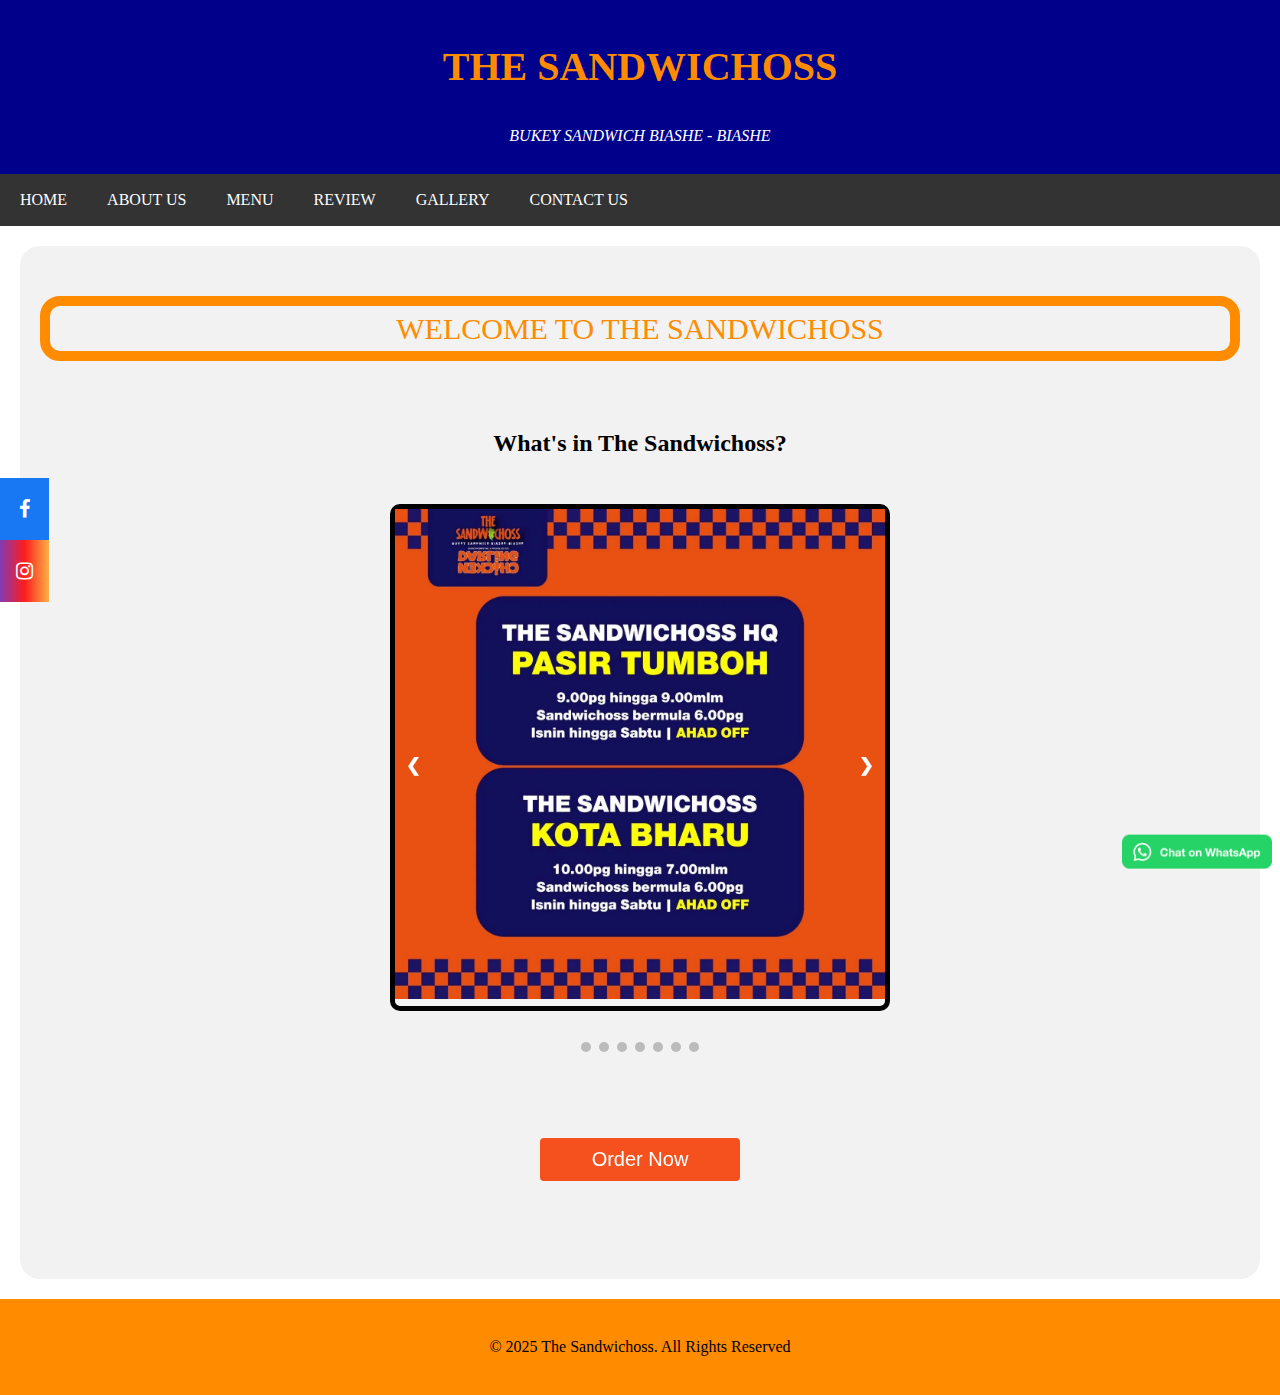
<file: index.html>
<!DOCTYPE html>
<html>
<head>
  <meta charset="utf-8">
  <meta name="viewport" content="width=device-width, initial-scale=1">
  <title>The Sandwichoss</title>

  <link rel="stylesheet" type="text/css" href="css/style.css">
  <link rel="icon" type="image/x-icon" href="image/logo.ico">
  <link rel="stylesheet" href="https://cdnjs.cloudflare.com/ajax/libs/font-awesome/4.7.0/css/font-awesome.min.css">

</head>
<body>


  <div class="header">
    <h1 style="color: darkorange;">THE SANDWICHOSS</h1>
    <p style="color: white;"><i>BUKEY SANDWICH BIASHE - BIASHE</i></p>
  </div>

  <div class="navbar">
    <a href="index.html">HOME</a>
    <a href="about.html">ABOUT US</a>
    <a href="menu.html">MENU</a>
    <a href="review.html">REVIEW</a>
    <a href="gallery.html">GALLERY</a>
    <a href="contact.html">CONTACT US</a>
  </div>

<div class="icon-bar">
  <a href="https://www.facebook.com/share/18Aj4MvW4B/?mibextid=wwXIfr" target="_blank" class="facebook"><i class="fa fa-facebook"></i></a> 
  <a href="https://www.instagram.com/thesandwichoss?igsh=N2EyZXVmN2Qxemh0" target="_blank" class="instagram"><i class="fa fa-instagram"></i></a> 
</div>

<div class="chat">
<a href="https://wa.me/60107121653" target="_blank"><img src="image/whatsapp.png" style="width: 150px"></a>
</div>
  
<div class="container">

  <p class="blink" style="text-align: center; font-size: 30px; border: 10px solid; border-radius: 20px">WELCOME TO THE SANDWICHOSS</p><br>

  <h2 style="text-align: center;">What's in The Sandwichoss?</h2> <br>

  <div class="slideshow-container">

  <div class="mySlides fade">
    <img src="image/branch.jpg" style="width:100%">
  </div>

  <div class="mySlides fade">
    <img src="image/sandwich.jpg" style="width:100%">
  </div>

  <div class="mySlides fade">
    <img src="image/sandwich 2.jpg" style="width:100%">
  </div>

  <div class="mySlides fade">
    <img src="image/sandwich 3.jpg" style="width:100%">
  </div>

  <div class="mySlides fade">
    <img src="image/sandwich 4.jpg" style="width:100%">
  </div>

  <div class="mySlides fade">
    <img src="image/sandwich 5.jpg" style="width:100%">
  </div>

  <div class="mySlides fade">
    <img src="image/sandwich 6.jpg" style="width:100%">
  </div>

  <a class="prev" onclick="plusSlides(-1)">&#10094;</a>
  <a class="next" onclick="plusSlides(1)">&#10095;</a>
</div>
<br>

<div style="text-align:center">
  <span class="dot" onclick="currentSlide(1)"></span>
  <span class="dot" onclick="currentSlide(2)"></span>
  <span class="dot" onclick="currentSlide(3)"></span>
  <span class="dot" onclick="currentSlide(4)"></span>
  <span class="dot" onclick="currentSlide(5)"></span>
  <span class="dot" onclick="currentSlide(6)"></span>
  <span class="dot" onclick="currentSlide(7)"></span>
</div>

<script>
  let slideIndex = 0;
showSlides();

function plusSlides(n) {
  showSlides(slideIndex += n);
}

function currentSlide(n) {
  showSlides(slideIndex = n);
}

function showSlides() {
  let i;
  let slides = document.getElementsByClassName("mySlides");
  for (i = 0; i < slides.length; i++) {
    slides[i].style.display = "none";
  }
  slideIndex++;
  if (slideIndex > slides.length) {slideIndex = 1}
  slides[slideIndex-1].style.display = "block";
  setTimeout(showSlides, 3000);
}
</script>

<div class="center">
<a href="menu.html"><button class="button"><span>Order Now </span></button></a>
</div>

</div>

  <div class="footer">
    <p>&copy 2025 The Sandwichoss. All Rights Reserved</p>
  </div>

</body>
</html>
</file>
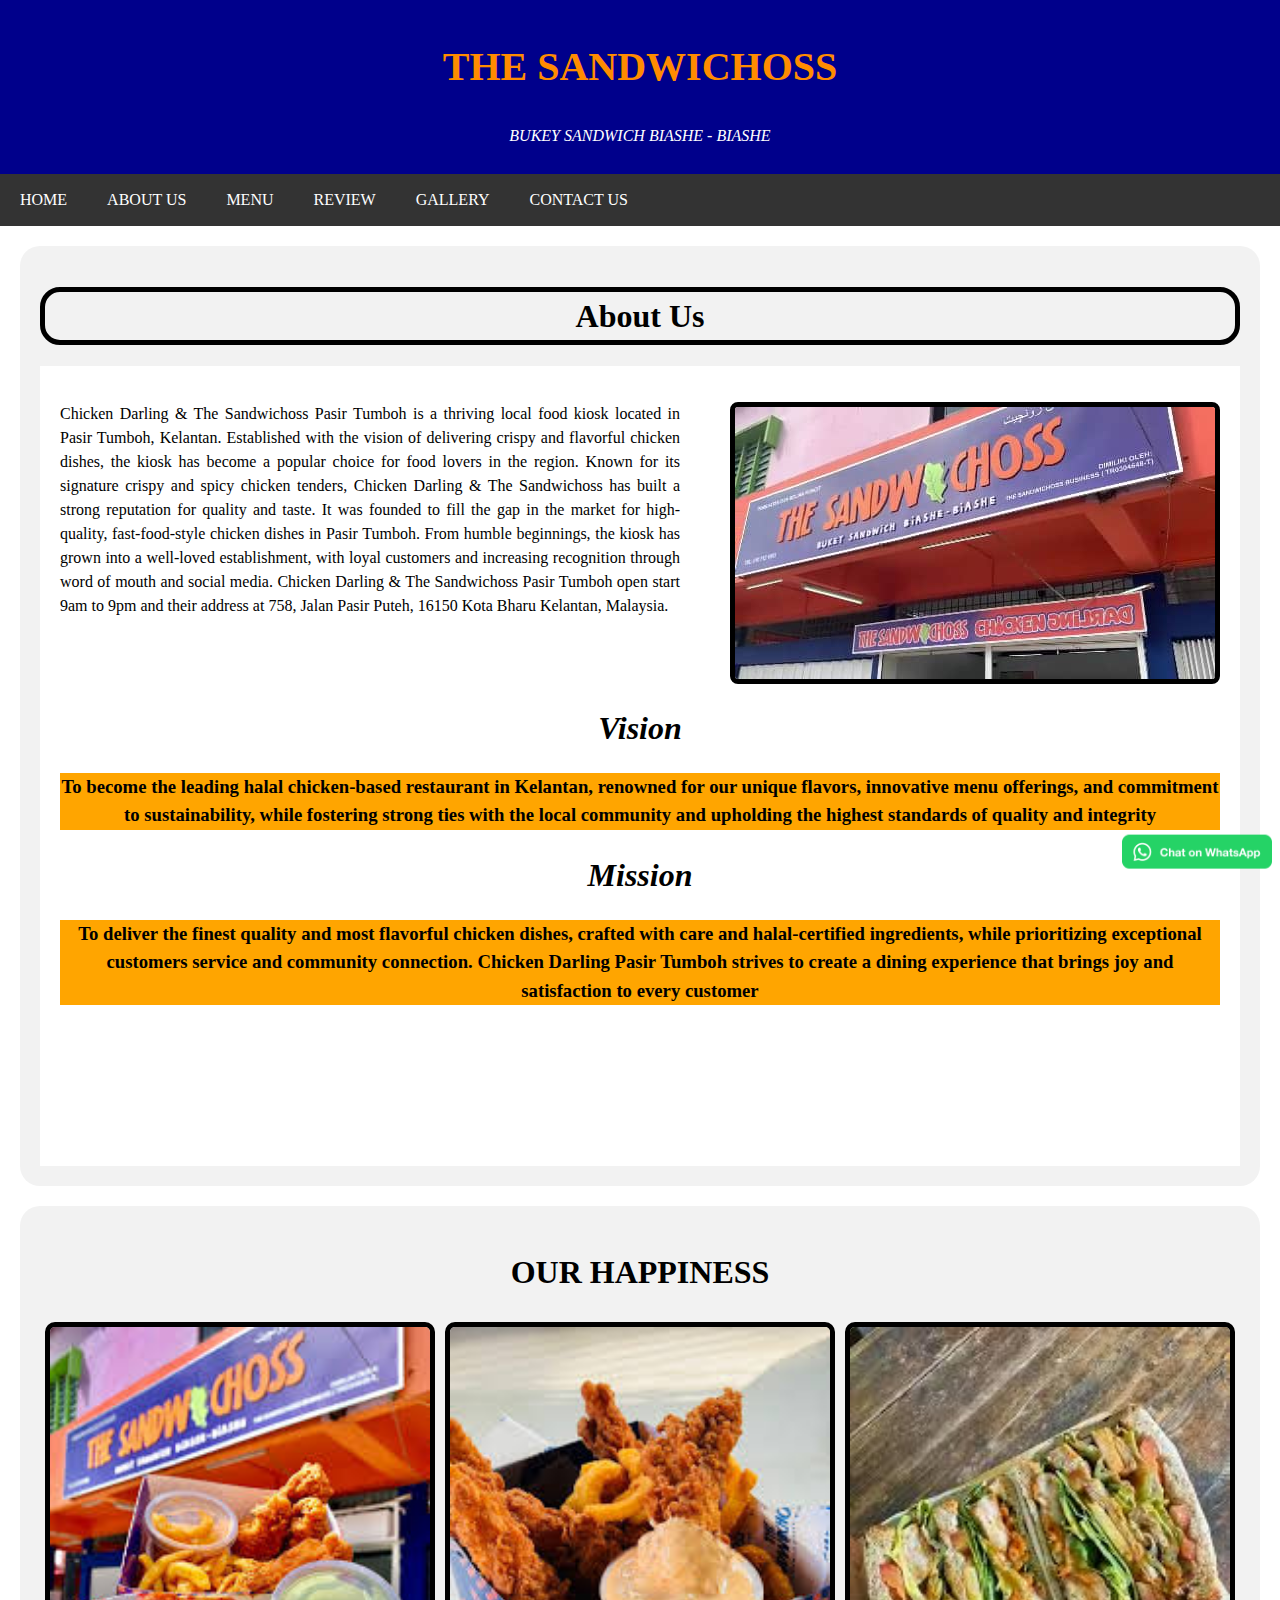
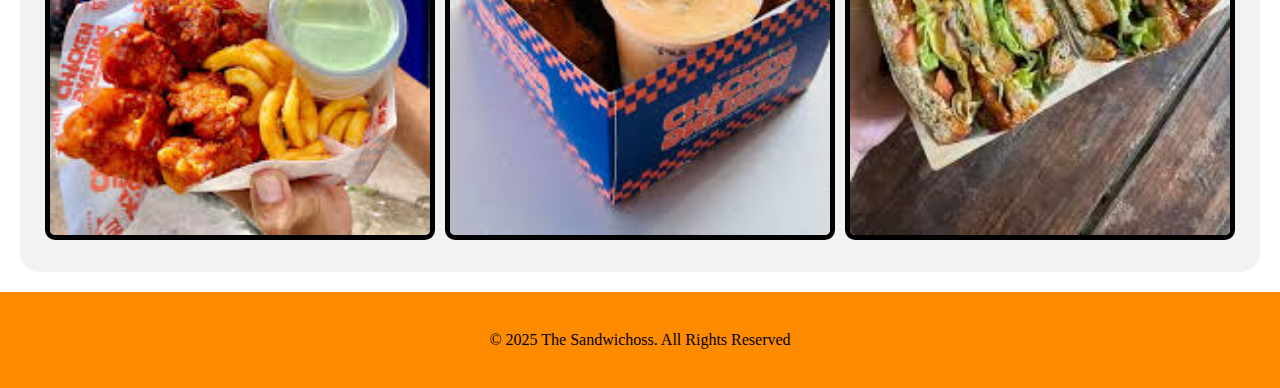
<file: about.html>
<!DOCTYPE html>
<html>
<head>
  <meta charset="utf-8">
  <meta name="viewport" content="width=device-width, initial-scale=1">
  <title>The Sandwichoss</title>

  <link rel="stylesheet" type="text/css" href="css/style.css">
  <link rel="icon" type="image/x-icon" href="image/logo.ico">

</head>
<body>


  <div class="header">
    <h1 style="color: darkorange;">THE SANDWICHOSS</h1>
    <p style="color: white;"><i>BUKEY SANDWICH BIASHE - BIASHE</i></p>
  </div>

  <div class="navbar">
    <a href="index.html">HOME</a>
    <a href="about.html">ABOUT US</a>
    <a href="menu.html">MENU</a>
    <a href="review.html">REVIEW</a>
    <a href="gallery.html">GALLERY</a>
    <a href="contact.html">CONTACT US</a>
  </div>

  <div class="chat">
<a href="https://wa.me/60107121653" target="_blank"><img src="image/whatsapp.png" style="width: 150px"></a>
</div>

<div class="container">
<h1 style="text-align: center; border: 5px solid; border-radius: 20px">About Us</h1>

<div id="myDIV">
<p style="text-align: justify;">
<img src="image/front.jpg" alt="front" style="margin-left: 50px; border: 5px solid; border-radius: 8px; float: right;">Chicken Darling & The Sandwichoss Pasir Tumboh is a thriving local food kiosk located in Pasir Tumboh, Kelantan. Established with the vision of delivering crispy and flavorful chicken dishes, the kiosk has become a popular choice for food lovers in the region. Known for its signature crispy and spicy chicken tenders, Chicken Darling & The Sandwichoss has built a strong reputation for quality and taste. It was founded to fill the gap in the market for high-quality, fast-food-style chicken dishes in Pasir Tumboh. From humble beginnings, the kiosk has grown into a well-loved establishment, with loyal customers and increasing recognition through word of mouth and social media. Chicken Darling & The Sandwichoss Pasir Tumboh open start 9am to 9pm and their address at 758, Jalan Pasir Puteh, 16150 Kota Bharu Kelantan, Malaysia.
</p><br><br>

<h1 style="text-align: center;"><i>Vision</i></h1>

<h3 style="text-align: center; background-color: orange;">To become the leading halal chicken-based restaurant in Kelantan, renowned for our unique flavors, innovative menu offerings, and commitment to sustainability, while fostering strong ties with the local community and upholding the highest standards of quality and integrity</h3>

<h1 style="text-align: center;"><i>Mission</i></h1>

<h3 style="text-align: center; background-color: orange;">To deliver the finest quality and most flavorful chicken dishes, crafted with care and halal-certified ingredients, while prioritizing exceptional customers service and community connection. Chicken Darling Pasir Tumboh strives to create a dining experience that brings joy and satisfaction to every customer</h3>

</div>

</div>

<div class="container">
<h1 style="text-align: center;">OUR HAPPINESS</h1>

<div class="baris">
  <div class="lajur">
    <img src="image/2.jpeg" style="width:100%; border-radius: 10px; border: 5px solid;">
  </div>
  <div class="lajur">
    <img src="image/3.jpeg" style="width:100%; border-radius: 10px; border: 5px solid;">
  </div>
  <div class="lajur">
    <img src="image/4.jpeg" style="width:100%; border-radius: 10px; border: 5px solid;">
  </div>
</div>


</div>

  <div class="footer">
    <p>&copy 2025 The Sandwichoss. All Rights Reserved</p>
  </div>

</body>
</html>
</file>
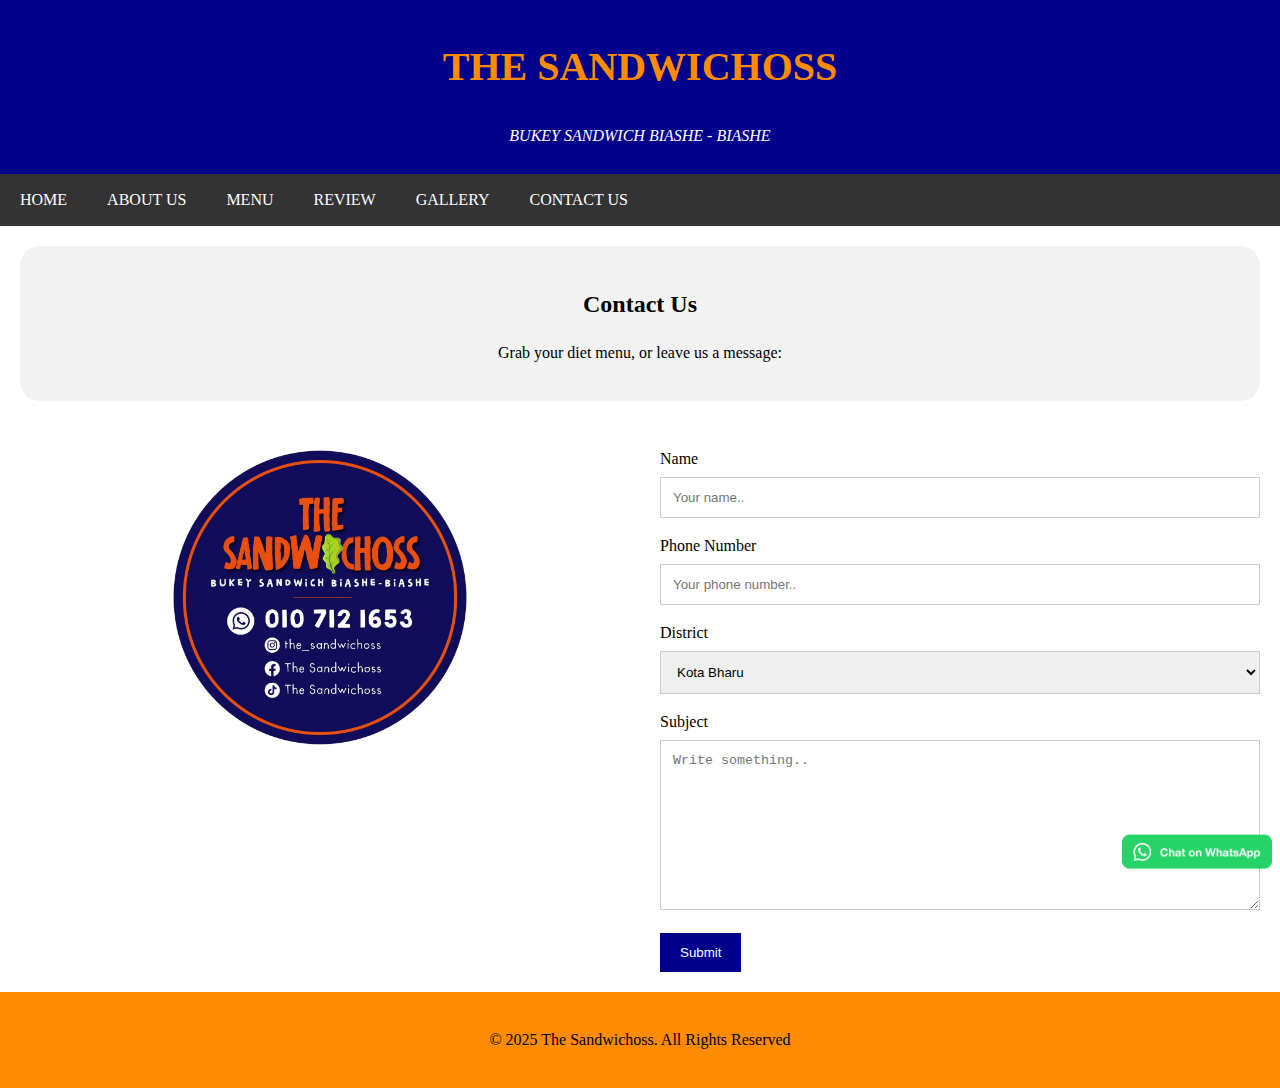
<file: contact.html>
<!DOCTYPE html>
<html>
<head>
  <meta charset="utf-8">
  <meta name="viewport" content="width=device-width, initial-scale=1">
  <title>The Sandwichoss</title>

  <link rel="stylesheet" type="text/css" href="css/style.css">
  <link rel="icon" type="image/x-icon" href="image/logo.ico">

</head>
<body>


  <div class="header">
    <h1 style="color: darkorange;">THE SANDWICHOSS</h1>
    <p style="color: white;"><i>BUKEY SANDWICH BIASHE - BIASHE</i></p>
  </div>

  <div class="navbar">
    <a href="index.html">HOME</a>
    <a href="about.html">ABOUT US</a>
    <a href="menu.html">MENU</a>
    <a href="review.html">REVIEW</a>
    <a href="gallery.html">GALLERY</a>
    <a href="contact.html">CONTACT US</a>
  </div>

  <div class="chat">
<a href="https://wa.me/60107121653" target="_blank"><img src="image/whatsapp.png" style="width: 150px"></a>
</div>

  <div class="container" style="text-align: center;">
    <h2>Contact Us</h2>
    <p>Grab your diet menu, or leave us a message:</p>
  </div>
  <div class="row">
    <div class="column">
      <img src="image/cu.png" style="width:50%" class="logo-center">
    </div>
    <div class="column">
      <form action="form_action.html" target="_blank">
        <label for="name">Name</label>
        <input type="text" id="name" name="name" placeholder="Your name..">
        <label for="name">Phone Number</label>
        <input type="text" id="name" name="name" placeholder="Your phone number..">
        <label for="district">District</label>
        <select id="district" name="district">
          <option value="kb">Kota Bharu</option>
          <option value="pm">Pasir Mas</option>
          <option value="tumpat">Tumpat</option>
          <option value="bachok">Bachok</option>
          <option value="tm">Tanah Merah</option>
          <option value="pp">Pasir Puteh</option>
          <option value="kk">Kuala Krai</option>
          <option value="machang">Machang</option>
          <option value="gm">Gua Musang</option>
          <option value="jeli">Jeli</option>
          <option value="lojing">Lojing</option>
        </select>
        <label for="subject">Subject</label>
        <textarea id="subject" name="subject" placeholder="Write something.." style="height:170px"></textarea>
        <input type="submit" value="Submit">
      </form>
    </div>
  </div>

  <div class="footer">
    <p>&copy 2025 The Sandwichoss. All Rights Reserved</p>
  </div>

</body>
</html>
</file>
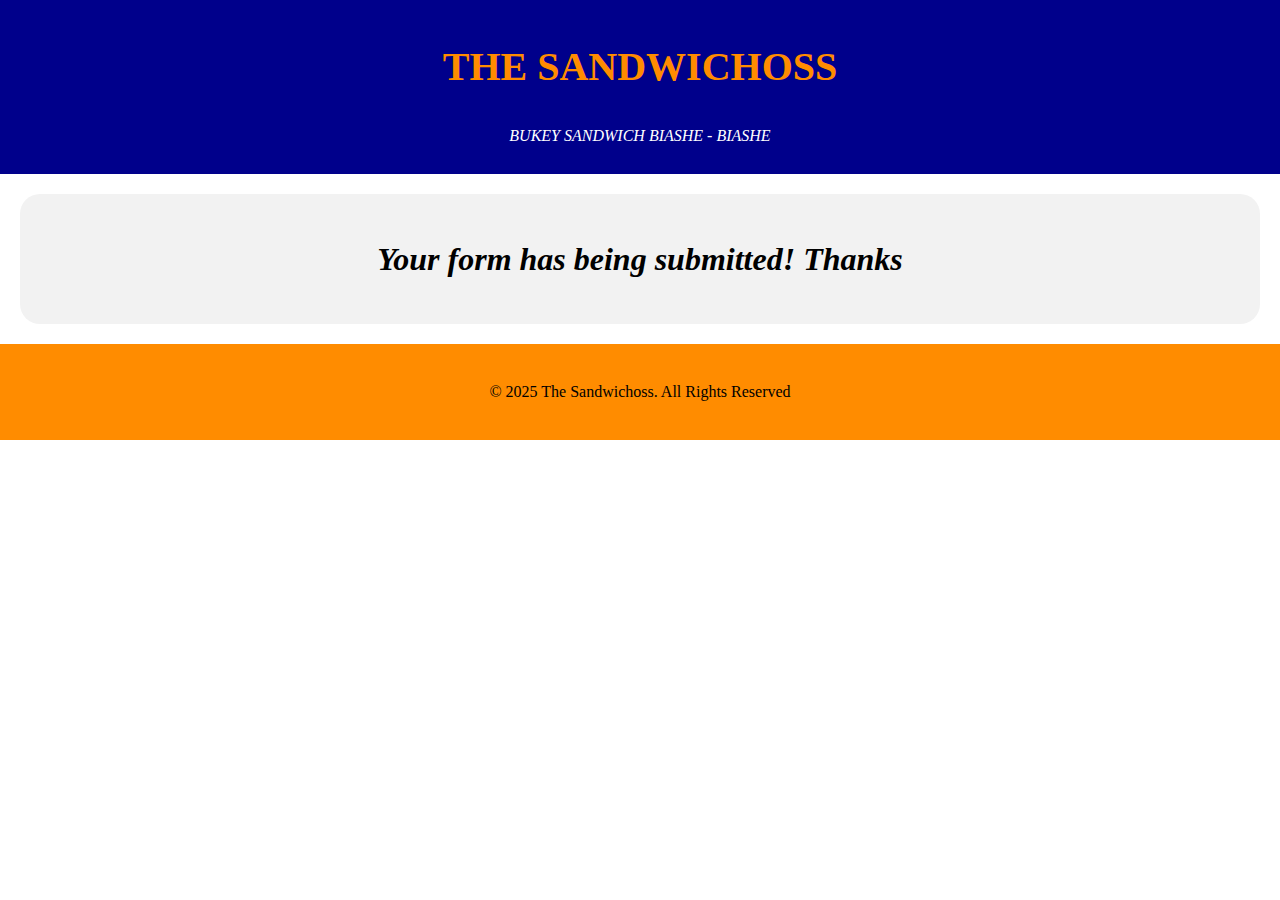
<file: form_action.html>
<!DOCTYPE html>
<html>
<head>
  <meta charset="utf-8">
  <meta name="viewport" content="width=device-width, initial-scale=1">
  <title>Form Submitted! | The Sandwichoss</title>

  <link rel="stylesheet" type="text/css" href="css/style.css">
  <link rel="icon" type="image/x-icon" href="image/logo.ico">

</head>
<body>


  <div class="header">
    <h1 style="color: darkorange;">THE SANDWICHOSS</h1>
    <p style="color: white;"><i>BUKEY SANDWICH BIASHE - BIASHE</i></p>
  </div>

  <div class="container">
<h1 style="text-align: center;"><i>Your form has being submitted! Thanks</i></h1>
</div>

<div class="footer">
    <p>&copy 2025 The Sandwichoss. All Rights Reserved</p>
  </div>

</body>
</html>
</file>
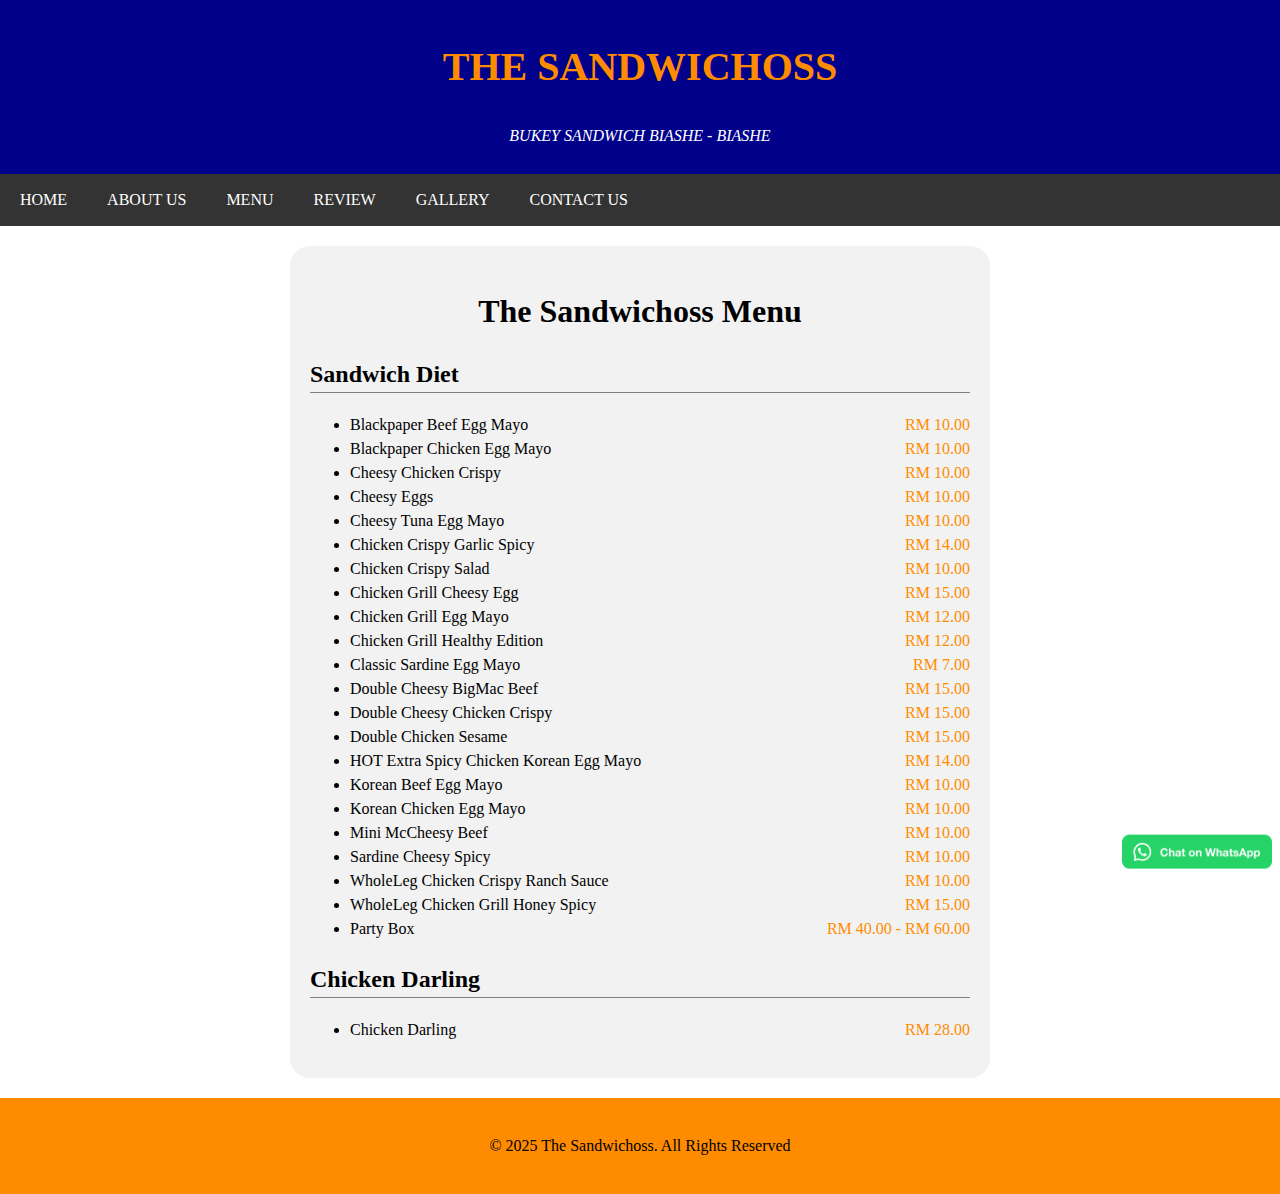
<file: menu.html>
<!DOCTYPE html>
<html>
<head>
  <meta charset="utf-8">
  <meta name="viewport" content="width=device-width, initial-scale=1">
  <title>The Sandwichoss</title>

  <link rel="stylesheet" type="text/css" href="css/style.css">
  <link rel="icon" type="image/x-icon" href="image/logo.ico">

</head>
<body>


  <div class="header">
    <h1 style="color: darkorange;">THE SANDWICHOSS</h1>
    <p style="color: white;"><i>BUKEY SANDWICH BIASHE - BIASHE</i></p>
  </div>

  <div class="navbar">
    <a href="index.html">HOME</a>
    <a href="about.html">ABOUT US</a>
    <a href="menu.html">MENU</a>
    <a href="review.html">REVIEW</a>
    <a href="gallery.html">GALLERY</a>
    <a href="contact.html">CONTACT US</a>
  </div>

  <div class="chat">
<a href="https://wa.me/60107121653" target="_blank"><img src="image/whatsapp.png" style="width: 150px"></a>
</div>

<div class="container" style="max-width: 700px; margin: 20px auto;">
<h1 style="text-align: center;">The Sandwichoss Menu</h1>
<h2 style="border-bottom: 1px solid gray;">Sandwich Diet</h2>
<ul>
  <li>Blackpaper Beef Egg Mayo<span class="price">RM 10.00</span></li>
  <li>Blackpaper Chicken Egg Mayo<span class="price">RM 10.00</span></li>
  <li>Cheesy Chicken Crispy<span class="price">RM 10.00</span></li>
  <li>Cheesy Eggs<span class="price">RM 10.00</span></li>
  <li>Cheesy Tuna Egg Mayo<span class="price">RM 10.00</span></li>
  <li>Chicken Crispy Garlic Spicy<span class="price">RM 14.00</span></li>
  <li>Chicken Crispy Salad<span class="price">RM 10.00</span></li>
  <li>Chicken Grill Cheesy Egg<span class="price">RM 15.00</span></li>
  <li>Chicken Grill Egg Mayo<span class="price">RM 12.00</span></li>
  <li>Chicken Grill Healthy Edition<span class="price">RM 12.00</span></li>
  <li>Classic Sardine Egg Mayo<span class="price">RM 7.00</span></li>
  <li>Double Cheesy BigMac Beef<span class="price">RM 15.00</span></li>
  <li>Double Cheesy Chicken Crispy<span class="price">RM 15.00</span></li>
  <li>Double Chicken Sesame<span class="price">RM 15.00</span></li>
  <li>HOT Extra Spicy Chicken Korean Egg Mayo<span class="price">RM 14.00</span></li>
  <li>Korean Beef Egg Mayo<span class="price">RM 10.00</span></li>
  <li>Korean Chicken Egg Mayo<span class="price">RM 10.00</span></li>
  <li>Mini McCheesy Beef<span class="price">RM 10.00</span></li>
  <li>Sardine Cheesy Spicy<span class="price">RM 10.00</span></li>
  <li>WholeLeg Chicken Crispy Ranch Sauce<span class="price">RM 10.00</span></li>
  <li>WholeLeg Chicken Grill Honey Spicy<span class="price">RM 15.00</span></li>
  <li>Party Box<span class="price">RM 40.00 - RM 60.00</span></li>
</ul>
<h2 style="border-bottom: 1px solid gray;">Chicken Darling</h2>
<ul>
  <li>Chicken Darling<span class="price">RM 28.00</span></li>
</ul>

</div>

  <div class="footer">
    <p>&copy 2025 The Sandwichoss. All Rights Reserved</p>
  </div>

</body>
</html>
</file>
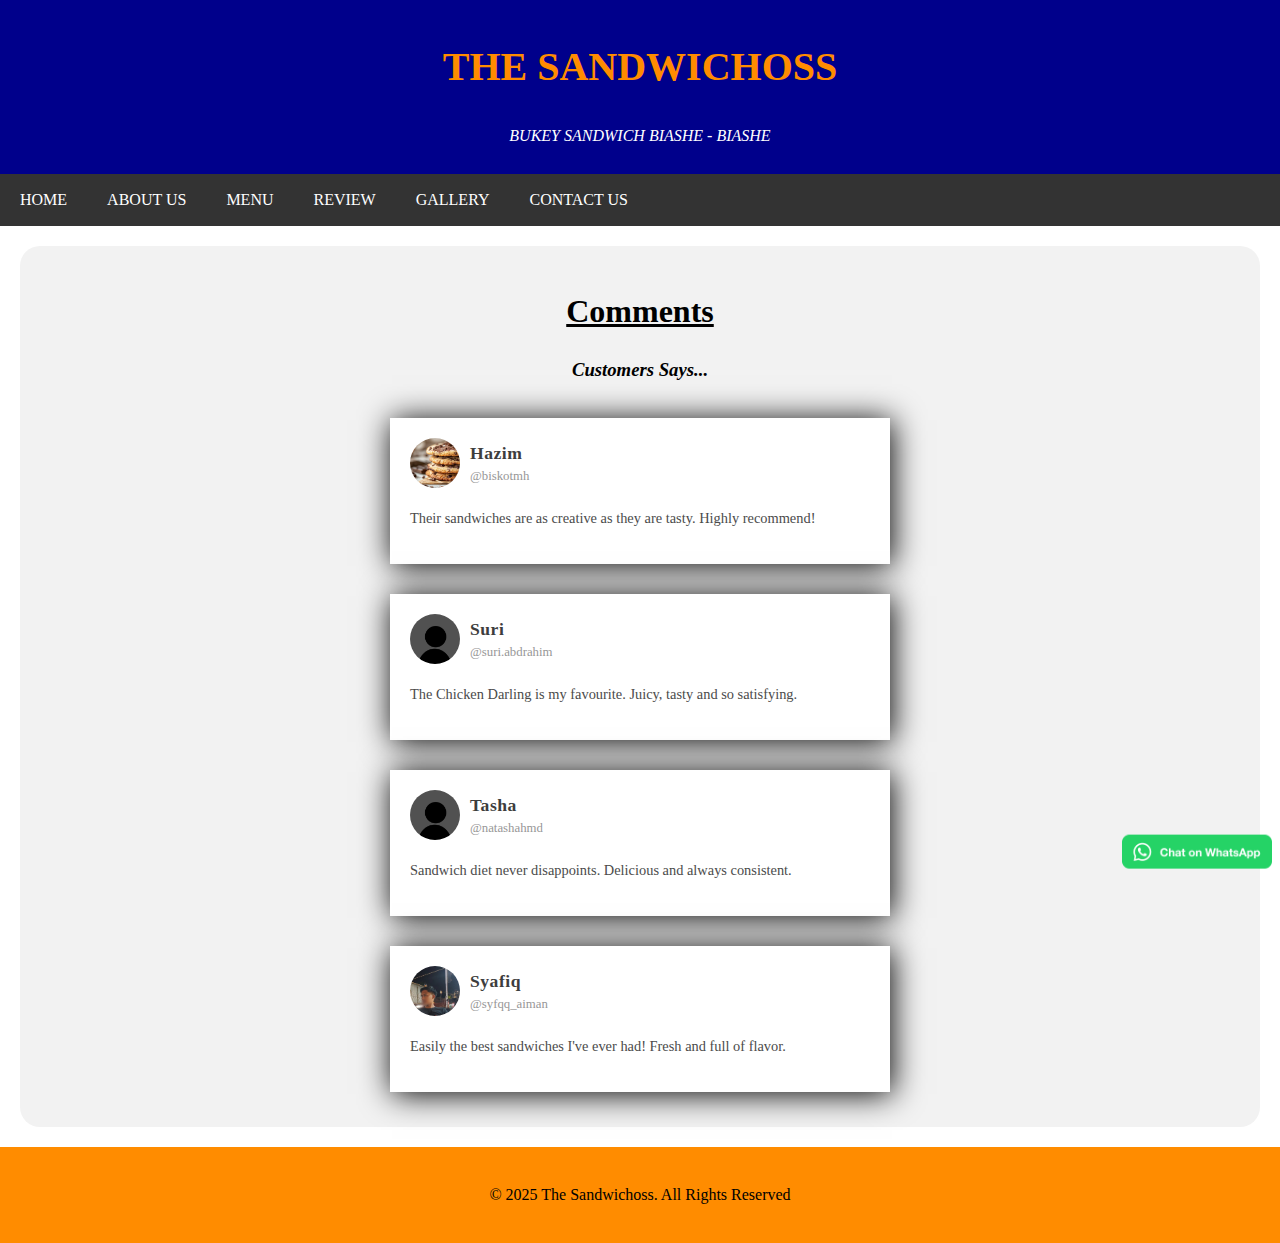
<file: review.html>
<!DOCTYPE html>
<html>
<head>
  <meta charset="utf-8">
  <meta name="viewport" content="width=device-width, initial-scale=1">
  <title>The Sandwichoss</title>

  <link rel="stylesheet" type="text/css" href="css/style.css">
  <link rel="icon" type="image/x-icon" href="image/logo.ico">

</head>
<body>


  <div class="header">
    <h1 style="color: darkorange;">THE SANDWICHOSS</h1>
    <p style="color: white;"><i>BUKEY SANDWICH BIASHE - BIASHE</i></p>
  </div>

  <div class="navbar">
    <a href="index.html">HOME</a>
    <a href="about.html">ABOUT US</a>
    <a href="menu.html">MENU</a>
    <a href="review.html">REVIEW</a>
    <a href="gallery.html">GALLERY</a>
    <a href="contact.html">CONTACT US</a>
  </div>

  <div class="chat">
<a href="https://wa.me/60107121653" target="_blank"><img src="image/whatsapp.png" style="width: 150px"></a>
</div>

<div class="container">
  <h1 style="text-align: center;"><u>Comments</u></h1>
  <h3 style="text-align: center;"><i>Customers Says...</i></h3>
<div class="testimonial-box-container">
  <div class="testimonial-box">
    <div class="box-top">
      <div class="profile">
        <div class="profile-img">
          <img src="image/cookies.jpg">
        </div>
        <div class="name-user">
          <strong>Hazim</strong>
          <span>@biskotmh</span>
        </div>
      </div>
    </div>
    <div class="client-comment">
      <p>Their sandwiches are as creative as they are tasty. Highly recommend!</p>
    </div>
  </div>
</div>

<div class="testimonial-box-container">
  <div class="testimonial-box">
    <div class="box-top">
      <div class="profile">
        <div class="profile-img">
          <img src="image/no_profile.jpg">
        </div>
        <div class="name-user">
          <strong>Suri</strong>
          <span>@suri.abdrahim</span>
        </div>
      </div>
    </div>
    <div class="client-comment">
      <p>The Chicken Darling is my favourite. Juicy, tasty and so satisfying.</p>
    </div>
  </div>
</div>

<div class="testimonial-box-container">
  <div class="testimonial-box">
    <div class="box-top">
      <div class="profile">
        <div class="profile-img">
          <img src="image/no_profile.jpg">
        </div>
        <div class="name-user">
          <strong>Tasha</strong>
          <span>@natashahmd</span>
        </div>
      </div>
    </div>
    <div class="client-comment">
      <p>Sandwich diet never disappoints. Delicious and always consistent.</p>
    </div>
  </div>
</div>

<div class="testimonial-box-container">
  <div class="testimonial-box">
    <div class="box-top">
      <div class="profile">
        <div class="profile-img">
          <img src="image/syafiq.jpg">
        </div>
        <div class="name-user">
          <strong>Syafiq</strong>
          <span>@syfqq_aiman</span>
        </div>
      </div>
    </div>
    <div class="client-comment">
      <p>Easily the best sandwiches I've ever had! Fresh and full of flavor.</p>
    </div>
  </div>
</div>
</div>

  <div class="footer">
    <p>&copy 2025 The Sandwichoss. All Rights Reserved</p>
  </div>

</body>
</html>
</file>
<file: css/style.css>
body 
{
  font-family: Cooper Black, Comic Sans MS;
  margin: 0;
  line-height: 1.5;
}

.header 
{
  padding: 10px; 
  text-align: center; 
  background: darkblue; 
}

.header h1 
{
  font-size: 40px;
}

.navbar {
  overflow: hidden; 
  background-color: #333;
}

.navbar a 
{
  float: left; 
  display: block; 
  color: white; 
  text-align: center;
  padding: 14px 20px; 
  text-decoration: none;
}

.navbar a.right 
{
  float: right; 
}

.navbar a:hover 
{
  background-color: #ddd; 
  color: black;
}

* {
  box-sizing: border-box;
}

.main 
{
  flex: 70%; 
  background-color: white; 
  padding: 20px; 
}

@media screen and (max-width: 700px) 
{
  .row {
    flex-direction: column;
  }
}

@media screen and (max-width: 400px) 
{
  .navbar a {
    float: none;
    width: 100%;
  }
}

.footer {
  padding: 20px;
  text-align: center; 
  background: darkorange;
  bottom: 0;
}

input[type=text], select, textarea 
{
  width: 100%;
  padding: 12px;
  border: 1px solid #ccc;
  margin-top: 6px;
  margin-bottom: 16px;
  resize: vertical;
}

input[type=submit] 
{
  background-color: darkblue;
  color: white;
  padding: 12px 20px;
  border: none;
  cursor: pointer;
}

input[type=submit]:hover 
{
  background-color: darkorange;
}

.container 
{
  border-radius: 20px;
  background-color: #f2f2f2;
  padding: 20px;
  margin: 20px;
}

.column 
{
  float: left;
  width: 50%;
  margin-top: 6px;
  padding: 20px;
}

.row:after 
{
  content: "";
  display: table;
  clear: both;
}

.logo-center {
  display: block;
  margin-left: auto;
  margin-right: auto;
  width: 50%;
}

.slideshow-container 
{
  max-width: 500px;
  position: relative;
  margin: auto;
}

.mySlides 
{
  display: none;
  border: 5px solid;
  border-radius: 10px;
}

.prev, .next 
{
  cursor: pointer;
  position: absolute;
  top: 50%;
  width: auto;
  margin-top: -22px;
  padding: 16px;
  color: white;
  font-weight: bold;
  font-size: 18px;
  transition: 0.6s ease;
  border-radius: 0 3px 3px 0;
  user-select: none;
}

.next 
{
  right: 0;
  border-radius: 3px 0 0 3px;
}

.prev:hover, .next:hover 
{
  background-color: rgba(0,0,0,0.8);
}

.dot 
{
  cursor: pointer;
  height: 10px;
  width: 10px;
  margin: 0 2px;
  background-color: #bbb;
  border-radius: 50%;
  display: inline-block;
  transition: background-color 0.6s ease;
}

.active, .dot:hover 
{
  background-color: #717171;
}

.fade 
{
  animation-name: fade;
  animation-duration: 1.5s;
}

@keyframes fade 
{
  from {opacity: .4}
  to {opacity: 1}
}

@media only screen and (max-width: 300px) 
{
  .prev, .next, {font-size: 11px}
}

.icon-bar 
{
  position: fixed;
  top: 60%;
  transform: translateY(-50%);
}

.icon-bar a 
{
  display: block;
  text-align: center;
  padding: 16px;
  transition: all 0.3s ease;
  color: white;
  font-size: 20px;
}

.icon-bar a:hover 
{
  background-color: #000;
}

.facebook 
{
  background: #1877F2;
  color: white;
}

.instagram 
{
  background: #833ab4;
  background: linear-gradient(
    to right,
    #833ab4,#fd1d1d,#fcb045
  );
  color: white;
}

.button 
{
  border-radius: 4px;
  background-color: #f4511e;
  border: none;
  color: #FFFFFF;
  text-align: center;
  font-size: 20px;
  padding: 10px;
  width: 200px;
  transition: all 0.5s;
  cursor: pointer;
  margin: 5px;
}

.button span 
{
  cursor: pointer;
  display: inline-block;
  position: relative;
  transition: 0.5s;
}

.button span:after 
{
  content: '\00bb';
  position: absolute;
  opacity: 0;
  top: 0;
  right: -20px;
  transition: 0.5s;
}

.button:hover span 
{
  padding-right: 25px;
}

.button:hover span:after 
{
  opacity: 1;
  right: 0;
}

.center {
  display: flex;
  justify-content: center;
  align-items: center;
  height: 200px;
}

.chat
{
  float: right;
  position: sticky;
  top: 95%;
  transform: translateY(-50%);
  margin: 8px;
}

#myDIV 
{
  height:800px;
  background-color:#FFFFFF;
  padding: 20px;
}

.lajur 
{
  float: left;
  width: 33.33%;
  padding: 5px;
}

.baris::after 
{
  content: "";
  clear: both;
  display: table;
}

.blink 
{
  animation: blinker 1.5s linear infinite;
  color: darkorange;
  font-size: 1.5em;
  margin-bottom: 20px;
}

@keyframes blinker 
{
  50% {
    opacity: 0;
  }
}

.price
{
  float: right;
  color: darkorange;
}

.testimonial-box-container
{
  display: flex;
  justify-content: center;
  align-items: center;
  flex-wrap: wrap;
  width: 100%;
}

.testimonial-box
{
  width: 500px;
  box-shadow: 2px 2px 30px rgba(0, 0, 0, 1.0);
  background-color: white;
  padding: 20px;
  margin: 15px;
  cursor: pointer;
}

.profile-img
{
  width:50px;
  height: 50px;
  border-radius: 50%;
  overflow: hidden;
  margin-right: 10px;
}
.profile-img img
{
  width: 100%;
  height: 100%;
  object-fit: cover;
  object-position: center;
}
.profile
{
  display: flex;
  align-items: center;
}
.name-user
{
  display: flex;
  flex-direction: column;
}
.name-user strong
{
  color: #3d3d3d;
  font-size: 1.1rem;
  letter-spacing: 0.5px;
}
.name-user span
{
  color: #979797;
  font-size: 0.8rem;
}

.box-top
{
  display: flex;
  justify-content: space-between;
  align-items: center;
  margin-bottom: 20px;
}
.client-comment p
{
  font-size: 0.9rem;
  color: #4b4b4b;
}
.testimonial-box:hover
{
  transform: translateY(-10px);
  transition: all ease 0.3s;
}
</file>
